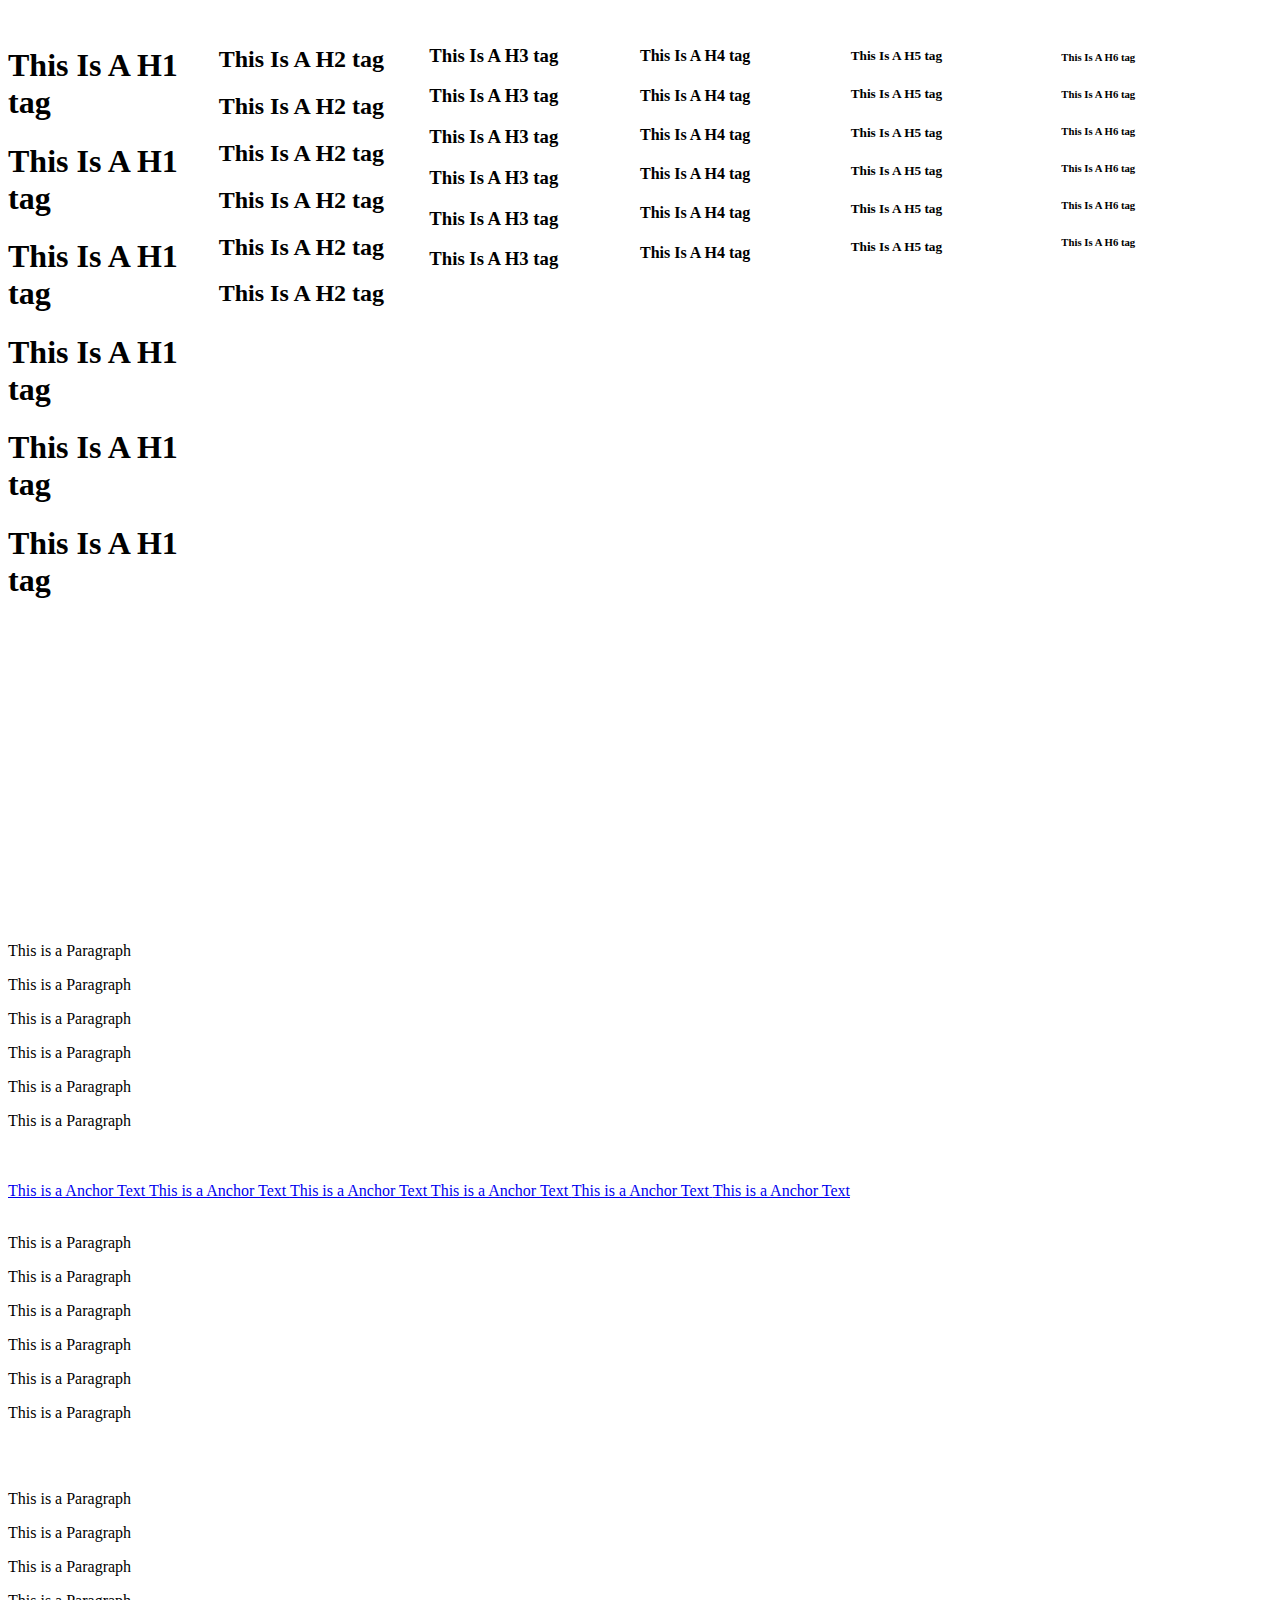
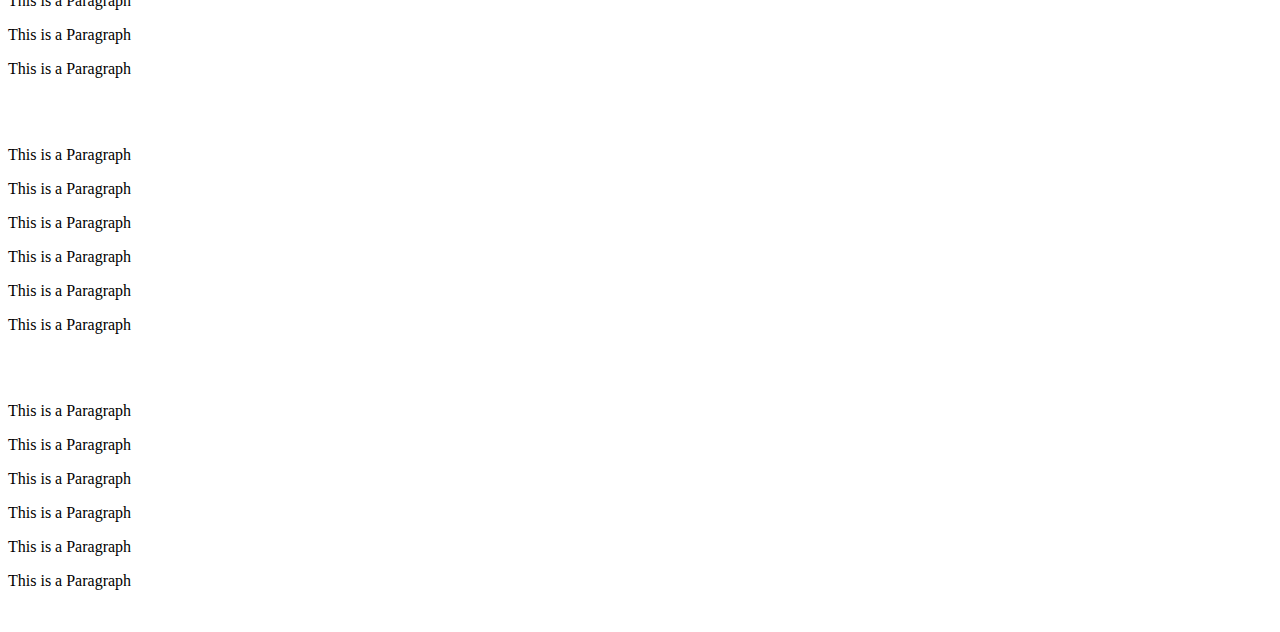
<file: Testing/index.html>
<!DOCTYPE html>
<html lang="en">
  <head>
    <meta charset="utf-8" />
    <meta name="viewport" content="width=device-width, initial-scale=1" />
    <!-- Bootstrap CSS -->
    <link
      href="https://cdn.jsdelivr.net/npm/bootstrap@5.1.0/dist/css/bootstrap.min.css"
      rel="stylesheet"
      integrity="sha384-KyZXEAg3QhqLMpG8r+8fhAXLRk2vvoC2f3B09zVXn8CA5QIVfZOJ3BCsw2P0p/We"
      crossorigin="anonymous"
    />
    <title>Testing Website For Testing Veronica</title>
    <style>
      .lepapa {
        display: flex;
        min-height: 100vh;
      }
      @media (max-width: 900px) {
        .lepapa {
          flex-direction: column;
        }
      }
      .lepapa .lechild {
        flex: 1;
      }
    </style>
  </head>
  <body>
    <div class="lepapa">
      <div class="container bg-primary lechild">
        <br />
        <h1>This Is A H1 tag</h1>
        <h1>This Is A H1 tag</h1>
        <h1>This Is A H1 tag</h1>
        <h1>This Is A H1 tag</h1>
        <h1>This Is A H1 tag</h1>
        <h1>This Is A H1 tag</h1>
        <br />
      </div>

      <div class="container bg-secondary lechild">
        <br />
        <h2>This Is A H2 tag</h2>
        <h2>This Is A H2 tag</h2>
        <h2>This Is A H2 tag</h2>
        <h2>This Is A H2 tag</h2>
        <h2>This Is A H2 tag</h2>
        <h2>This Is A H2 tag</h2>
        <br />
      </div>

      <div class="container bg-danger lechild">
        <br />
        <h3>This Is A H3 tag</h3>
        <h3>This Is A H3 tag</h3>
        <h3>This Is A H3 tag</h3>
        <h3>This Is A H3 tag</h3>
        <h3>This Is A H3 tag</h3>
        <h3>This Is A H3 tag</h3>
        <br />
      </div>

      <div class="container bg-info lechild">
        <br />
        <h4>This Is A H4 tag</h4>
        <h4>This Is A H4 tag</h4>
        <h4>This Is A H4 tag</h4>
        <h4>This Is A H4 tag</h4>
        <h4>This Is A H4 tag</h4>
        <h4>This Is A H4 tag</h4>
        <br />
      </div>

      <div class="container bg-warning lechild">
        <br />
        <h5>This Is A H5 tag</h5>
        <h5>This Is A H5 tag</h5>
        <h5>This Is A H5 tag</h5>
        <h5>This Is A H5 tag</h5>
        <h5>This Is A H5 tag</h5>
        <h5>This Is A H5 tag</h5>
        <br />
      </div>

      <div class="container bg-success lechild">
        <br />
        <h6>This Is A H6 tag</h6>
        <h6>This Is A H6 tag</h6>
        <h6>This Is A H6 tag</h6>
        <h6>This Is A H6 tag</h6>
        <h6>This Is A H6 tag</h6>
        <h6>This Is A H6 tag</h6>
        <br />
      </div>
    </div>
    <!-- The other section -->
    <div class="sec2">
      <div class="container bg-success">
        <br />
        <p>This is a Paragraph</p>
        <p>This is a Paragraph</p>
        <p>This is a Paragraph</p>
        <p>This is a Paragraph</p>
        <p>This is a Paragraph</p>
        <p>This is a Paragraph</p>
        <br />
      </div>
      <div class="container bg-warning">
        <br />
        <a href="This Is A Link">This is a Anchor Text </a>
        <a href="This Is A Link">This is a Anchor Text </a>
        <a href="This Is A Link">This is a Anchor Text </a>
        <a href="This Is A Link">This is a Anchor Text </a>
        <a href="This Is A Link">This is a Anchor Text </a>
        <a href="This Is A Link">This is a Anchor Text </a>
        <br />
      </div>
      <div class="container bg-success">
        <br />
        <p>This is a Paragraph</p>
        <p>This is a Paragraph</p>
        <p>This is a Paragraph</p>
        <p>This is a Paragraph</p>
        <p>This is a Paragraph</p>
        <p>This is a Paragraph</p>
        <br />
      </div>
      <div class="container bg-success">
        <br />
        <p>This is a Paragraph</p>
        <p>This is a Paragraph</p>
        <p>This is a Paragraph</p>
        <p>This is a Paragraph</p>
        <p>This is a Paragraph</p>
        <p>This is a Paragraph</p>
        <br />
      </div>
      <div class="container bg-success">
        <br />
        <p>This is a Paragraph</p>
        <p>This is a Paragraph</p>
        <p>This is a Paragraph</p>
        <p>This is a Paragraph</p>
        <p>This is a Paragraph</p>
        <p>This is a Paragraph</p>
        <br />
      </div>
      <div class="container bg-success">
        <br />
        <p>This is a Paragraph</p>
        <p>This is a Paragraph</p>
        <p>This is a Paragraph</p>
        <p>This is a Paragraph</p>
        <p>This is a Paragraph</p>
        <p>This is a Paragraph</p>
        <br />
      </div>
    </div>
  </body>
  <script
    src="https://cdn.jsdelivr.net/npm/bootstrap@5.1.0/dist/js/bootstrap.bundle.min.js"
    integrity="sha384-U1DAWAznBHeqEIlVSCgzq+c9gqGAJn5c/t99JyeKa9xxaYpSvHU5awsuZVVFIhvj"
    crossorigin="anonymous"
  ></script>
</html>
</file>
